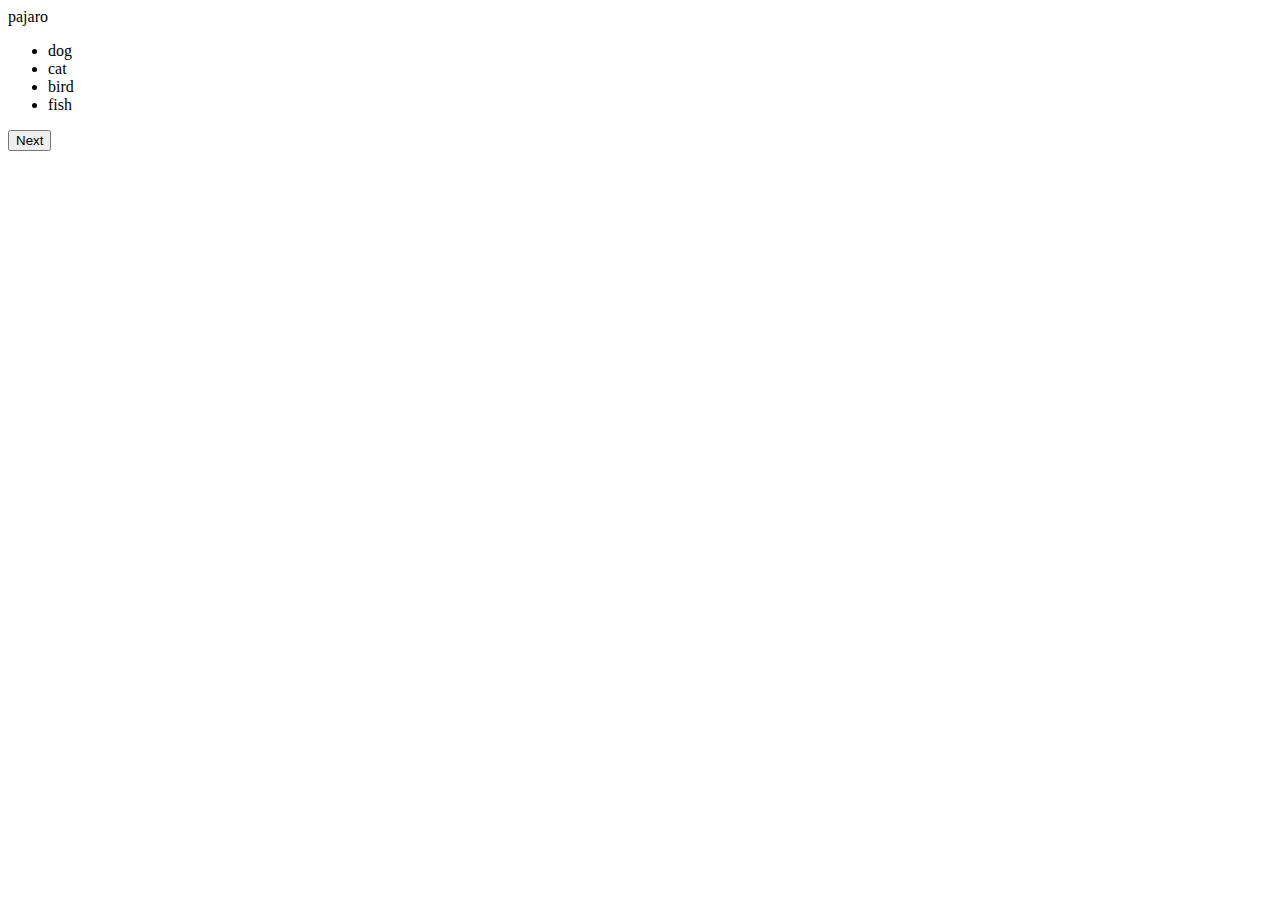
<file: quiz.html>
<!DOCTYPE html>
<html lang="en">
<head>
    <meta charset="UTF-8">
    <meta http-equiv="X-UA-Compatible" content="IE=edge">
    <meta name="viewport" content="width=device-width, initial-scale=1.0">
    <title>Document</title>
</head>
<body>
    <div id="google_translate_element"></div> 
      
    <script type="text/javascript"> 
        function googleTranslateElementInit() { 
            new google.translate.TranslateElement(
                {pageLanguage: 'en'}, 
                'google_translate_element'
            ); 
        } 
    </script> 
      
    <script type="text/javascript" src=
"https://translate.google.com/translate_a/element.js?cb=googleTranslateElementInit">
    </script> 
    <div id="title">what does gato mean</div>
    <ul>
        <li class="alternative">dog</li>
        <li class="alternative">cat</li>
        <li class="alternative">bird</li>
        <li class="alternative">fish</li>
    </div>
    </ul>

    <div id="answer"></div>
</div>

<button id="button1" onclick="showQuestion()">Next</button>
    <script src="script.js"></script>
</body>
</html>
</file>
